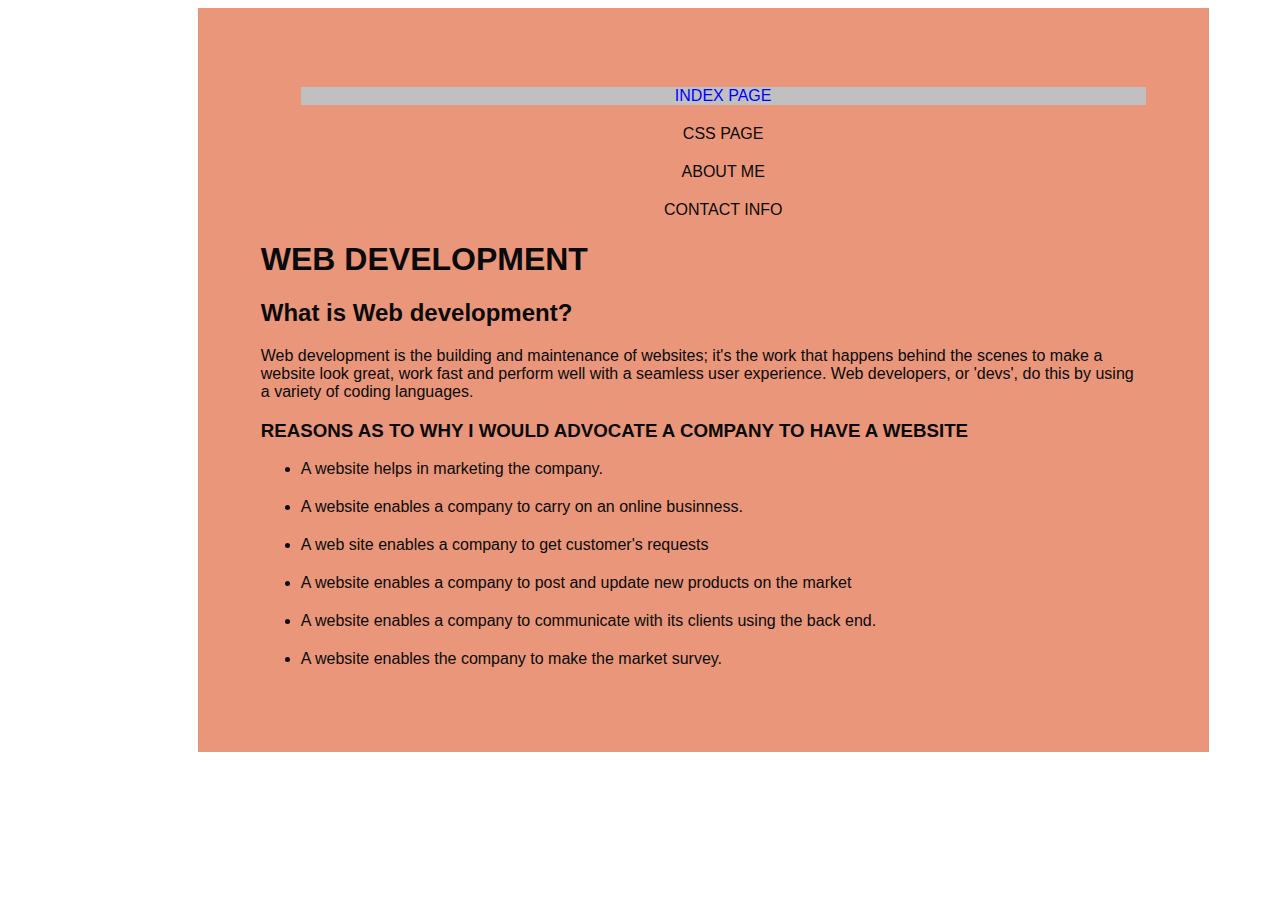
<file: index.html>
<!DOCTYPE html>
<!--[if lt IE 7]>      <html class="no-js lt-ie9 lt-ie8 lt-ie7"> <![endif]-->
<!--[if IE 7]>         <html class="no-js lt-ie9 lt-ie8"> <![endif]-->
<!--[if IE 8]>         <html class="no-js lt-ie9"> <![endif]-->
<!--[if gt IE 8]>      <html class="no-js"> <!--<![endif]-->
<html>
    <head>
        <meta charset="utf-8">
        <meta http-equiv="X-UA-Compatible" content="IE=edge">
        <title>INDEX PAGE</title>
        <meta name="description" content="">
        <meta name="viewport" content="width=device-width, initial-scale=1">
        <link rel="stylesheet" href="generalstyles.css">
    </head>
    <body>
        <Div class="maindiv">
        <ul id="liststyles">
            <li><a href="index.html" class="active">INDEX PAGE</a></li>
            <li><a href="CSS.html">CSS PAGE</a></li>
            <li><a href="about.html">ABOUT ME</a></li>
            <li><a href="reasons.html">CONTACT INFO</a></li>
            
        </ul>
        <h1>WEB DEVELOPMENT</h1>
        <h2>What is Web development?</h2>
        <p>
            Web development is the building and maintenance of websites; 
            it's the work that happens behind the scenes to make a website look great, 
            work fast and perform well with a seamless user experience. 
            Web developers, or 'devs', do this by using a variety of coding languages.</p>
            <h3>REASONS AS TO WHY I WOULD ADVOCATE A COMPANY TO HAVE A WEBSITE</h3>
            <ul>
                <li>A website helps in marketing the company.</li>
                <li>A website enables a company to carry on an online businness.</li>
                <li>A web site enables a company to get customer's requests</li>
                <li>A website enables a company to post and update new products on the market</li>
                <li>A website enables a company to communicate with its clients using the back end.</li>
                <li> A website enables the company to make the market survey.</li>
            </ul>



        <script src="" async defer></script>
        </Div>
    </body>
</html>
</file>
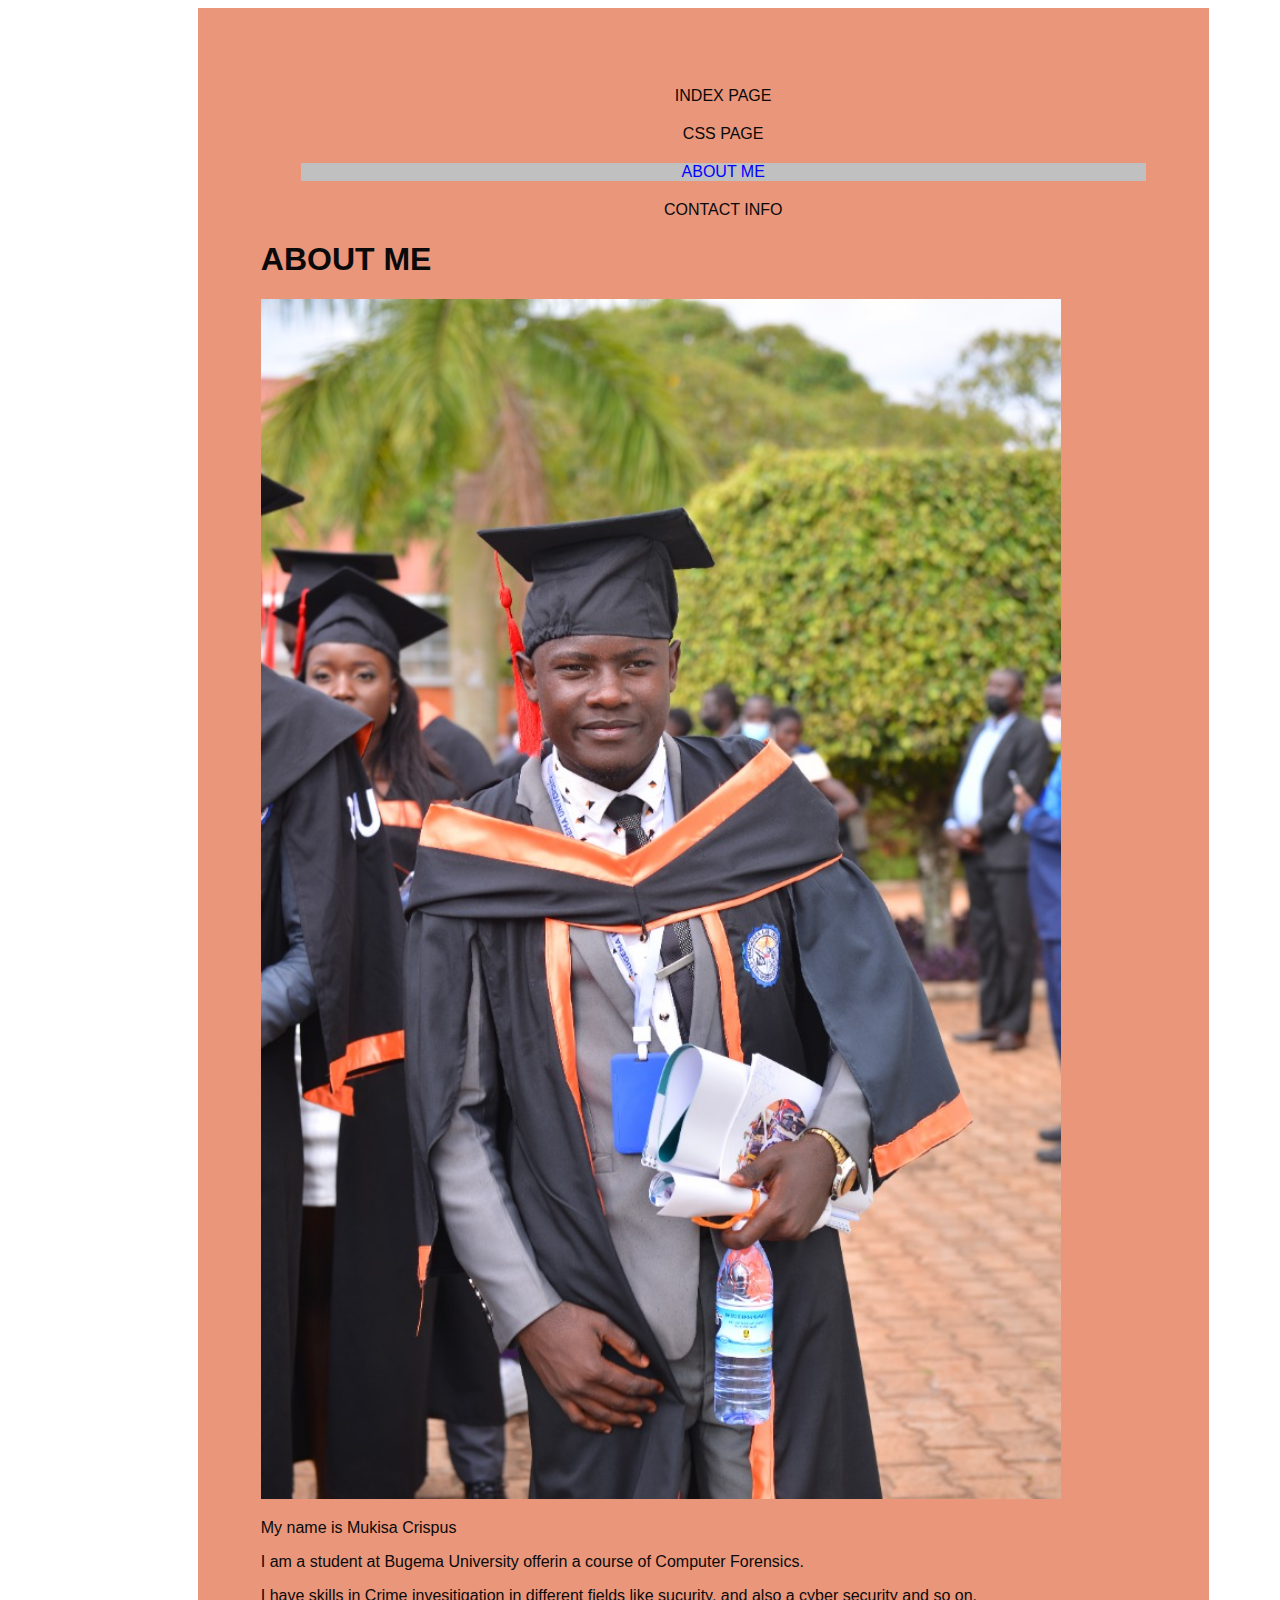
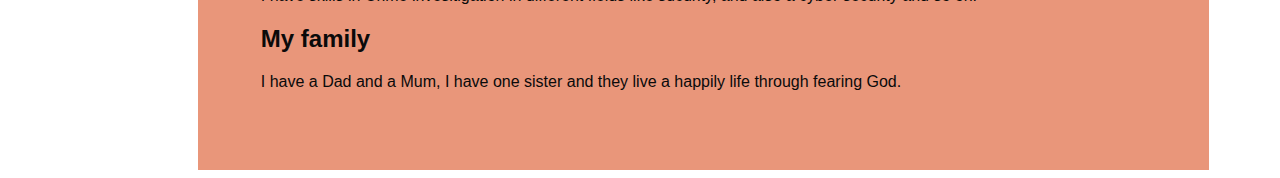
<file: about.html>
<!DOCTYPE html>
<html>
    <head>
        <meta charset="utf-8">
        <meta http-equiv="X-UA-Compatible" content="IE=edge">
        <title>ABOUT ME</title>
        <meta name="description" content="">
        <meta name="viewport" content="width=device-width, initial-scale=1">
        <link rel="stylesheet" href="generalstyles.css">
    </head>
    <body>
        <Div class="maindiv">
        <ul id="liststyles">
            
            <li><a href="index.html">INDEX PAGE</a></li>
            <li><a href="CSS.html">CSS PAGE</a></li>
            <li><a href="about.html" class="active">ABOUT ME</a></li>
            <li><a href="reasons.html">CONTACT INFO</a></li>
            
        </ul>
<h1>ABOUT ME </h1>
<img src="d.jpg" width="800px" height="px" alt="">
<p>My name is Mukisa Crispus</p>
<p>I am a student at Bugema University offerin a course of Computer Forensics.</p>
<p>I have skills in Crime invesitigation in different fields like sucurity, and also a cyber security  and so on.</p>  
<h2>My family</h2>
<p>I have a Dad and a Mum, I have one sister and they live a happily life through fearing God.</p> 
<script src="" async defer></script>
    </Div>
    </body>
</html>
</file>
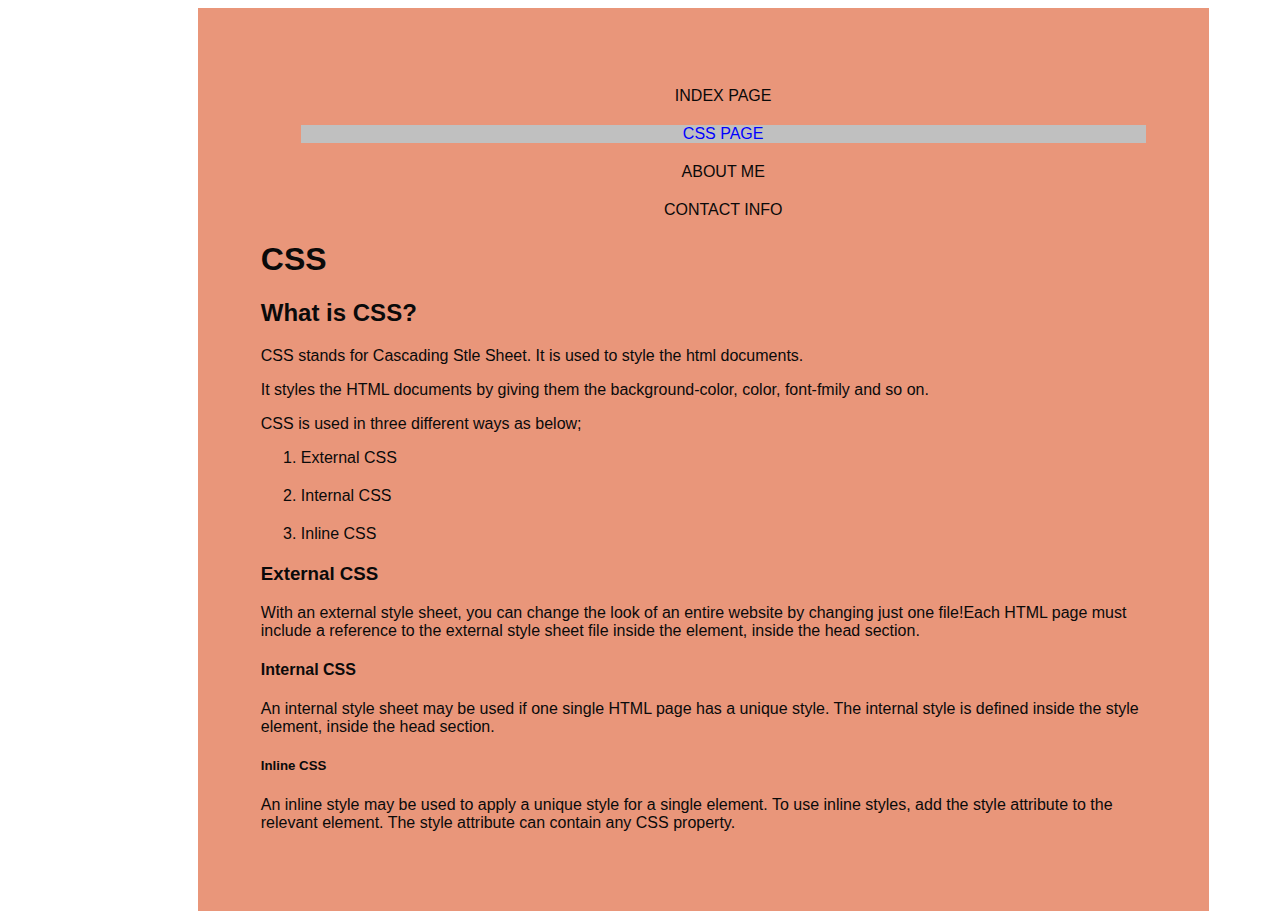
<file: CSS.html>
<!DOCTYPE html>
<!--[if lt IE 7]>      <html class="no-js lt-ie9 lt-ie8 lt-ie7"> <![endif]-->
<!--[if IE 7]>         <html class="no-js lt-ie9 lt-ie8"> <![endif]-->
<!--[if IE 8]>         <html class="no-js lt-ie9"> <![endif]-->
<!--[if gt IE 8]>      <html class="no-js"> <!--<![endif]-->
<html>
    <head>
        <meta charset="utf-8">
        <meta http-equiv="X-UA-Compatible" content="IE=edge">
        <title>CSS</title>
        <meta name="description" content="">
        <meta name="viewport" content="width=device-width, initial-scale=1">
        <link rel="stylesheet" href="generalstyles.css">
    </head>
    <body>
        <Div class="maindiv">
        <ul id="liststyles">
            
            <li><a href="index.html">INDEX PAGE</a></li>
            <li><a href="CSS.html" class="active">CSS PAGE</a></li>
            <li><a href="about.html">ABOUT ME</a></li>
            <li><a href="reasons.html">CONTACT INFO</a></li>
            
        </ul>
        <h1>CSS</h1>
        <h2>What is CSS?</h2>
        <p>CSS stands for Cascading Stle Sheet. It is used to style the html documents.</p>
        <p>It styles the HTML documents by giving them the background-color, color, font-fmily and so on.</p>
        <p>CSS is used in three different ways as below;</p>
       
        <ol>
        <li>External CSS</li>
        <li>Internal CSS</li>
        <li>Inline CSS</li>

        </ol>
            
            <h3>External CSS</h3>
            
            <p>With an external style sheet, you can change the look of an entire website by 
            changing just one file!Each HTML page must include a reference to the external style sheet file inside the 
            <link> element, inside the head section.</p>


            <h4>Internal CSS</h4> 
            <p>An internal style sheet may be used if one single HTML page has a unique style.
                 The internal style is defined inside the style element, inside the head section. </p>
            
            <h5>Inline CSS</h5>     
            <p>An inline style may be used to apply a unique style for a single element.
            To use inline styles, add the style attribute to the relevant element.
            The style attribute can contain any CSS property.</p>


        <script src="" async defer></script>
            </Div>
    </body>
</html>
</file>
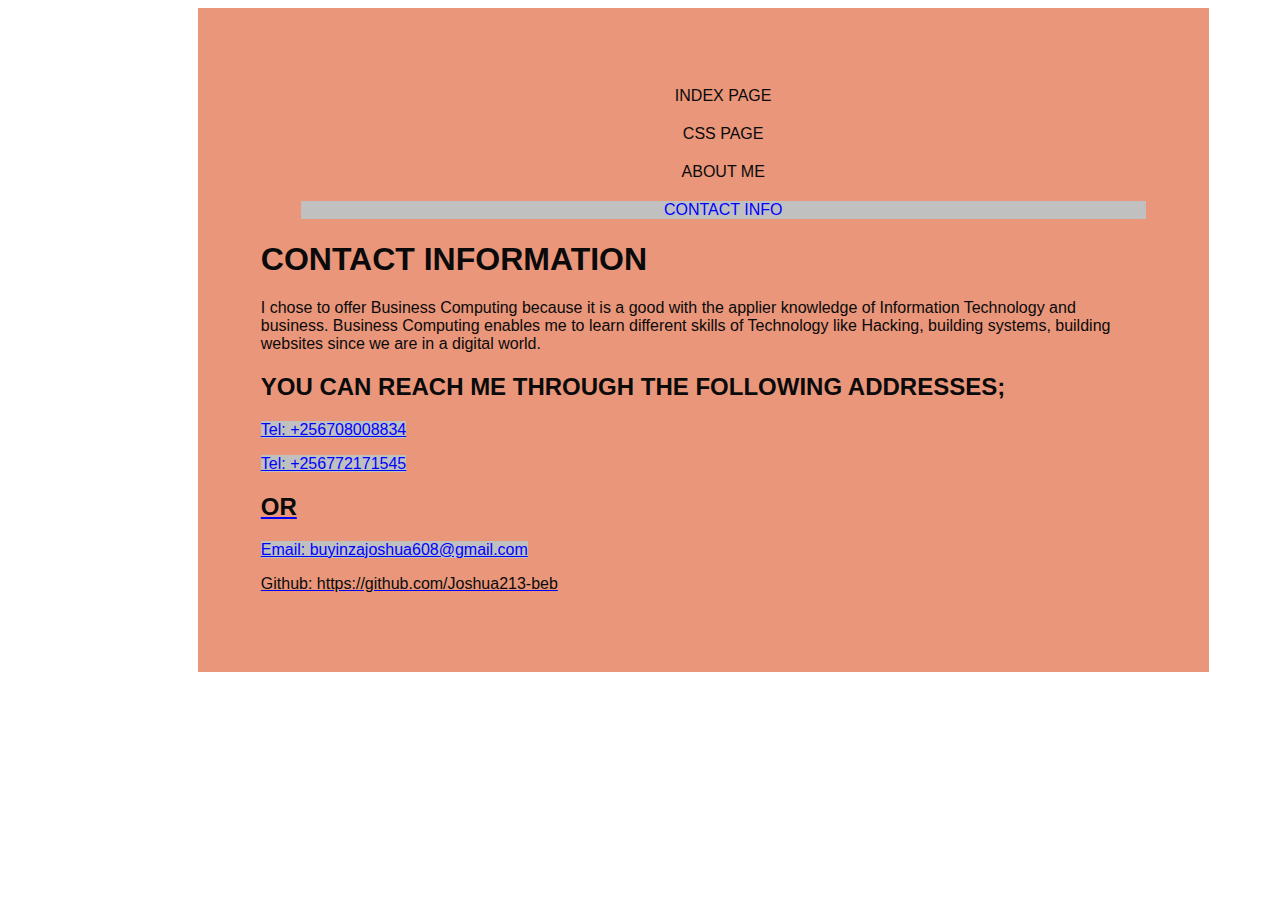
<file: reasons.html>
<!DOCTYPE html>
<!--[if lt IE 7]>      <html class="no-js lt-ie9 lt-ie8 lt-ie7"> <![endif]-->
<!--[if IE 7]>         <html class="no-js lt-ie9 lt-ie8"> <![endif]-->
<!--[if IE 8]>         <html class="no-js lt-ie9"> <![endif]-->
<!--[if gt IE 8]>      <html class="no-js"> <!--<![endif]-->
<html>
    <head>
        <meta charset="utf-8">
        <meta http-equiv="X-UA-Compatible" content="IE=edge">
        <title>CONTACTS</title>
        <meta name="description" content="">
        <meta name="viewport" content="width=device-width, initial-scale=1">
        <link rel="stylesheet" href="generalstyles.css">
    </head>
    <body>
        <Div class="maindiv">
        <ul id="liststyles">
          
            <li><a href="index.html">INDEX PAGE</a></li>
            <li><a href="CSS.html">CSS PAGE</a></li>
            <li><a href="about.html">ABOUT ME</a></li>
            <li><a href="reasons.html" class="active">CONTACT INFO</a></li>
            
        </ul>
<h1>CONTACT INFORMATION</h1>
<p>I chose to offer Business Computing because it is a good with the applier knowledge of Information Technology
     and business. Business Computing enables me to learn different skills of Technology like Hacking, building systems,
    building websites since we are in a digital world.</p>
    <h2>YOU CAN REACH ME THROUGH THE FOLLOWING ADDRESSES;</h2>
    <p><a href="" class="active">Tel: +256708008834</p>
    <p><a href="" class="active">Tel: +256772171545</p>
    <h2>OR</h2>
    <p><a href="" class="active">Email: buyinzajoshua608@gmail.com</p>
    <p>Github: https://github.com/Joshua213-beb</p>

        
        <script src="" async defer></script>
    </Div>
    </body>
</html>
</file>
<file: generalstyles.css>
* {
    font-family: Verdana, Geneva, Tahoma, sans-serif;
    color: rgb(10, 10, 10);
}

#h1styles {
    color: white;
    font-family: Georgia, 'Times New Roman', Times, serif;
    text-align: center;
    background-color: black;
}

#liststyles {
    list-style-type: none;
    text-decoration: none;
}

.pstyles {
    font-weight: 600;
    font-size: 24px;
}

.maindiv {
    width: 70%;
    margin-left: 15%;
    padding: 5%;
    background-color: darksalmon;
}

.img {
    width: 100;
}

.innerdiv {
    width: 90%;
    height: 500px;
    border: 2px solid black;
}

div.f {
    background-color: blueviolet;
    width: 200px;
    height: 200px;
    margin-left: 10px;
    float: left;
}

div.a {
    background-color: rgb(226, 141, 43);
    width: 200px;
    height: 200px;
    margin-left: 10px;
    float: left;
}

div.b {
    background-color: rgb(207, 182, 231);
    width: 200px;
    height: 200px;
    margin-left: 10px;
    float: left;
}

.img {
    width: 20%;
    height: auto;
    margin-right: 7px;
}

.para {
    border: 2px solid;
}

div.p {
    border: 4px solid green;
    margin-bottom: 10px;
    padding: 20px;
}

ul {}

li {
    margin-bottom: 20px;
}

li a {
    color: rgb(10, 9, 9);
    text-decoration: none;
    display: block;
    text-align: center;
    font-family: 'Trebuchet MS', 'Lucida Sans Unicode', 'Lucida Grande', 'Lucida Sans', Arial, sans-serif;
}

li a:hover {
    background-color: white;
    color: black;
}

.active {
    background-color: silver;
    color: blue;
}
</file>
